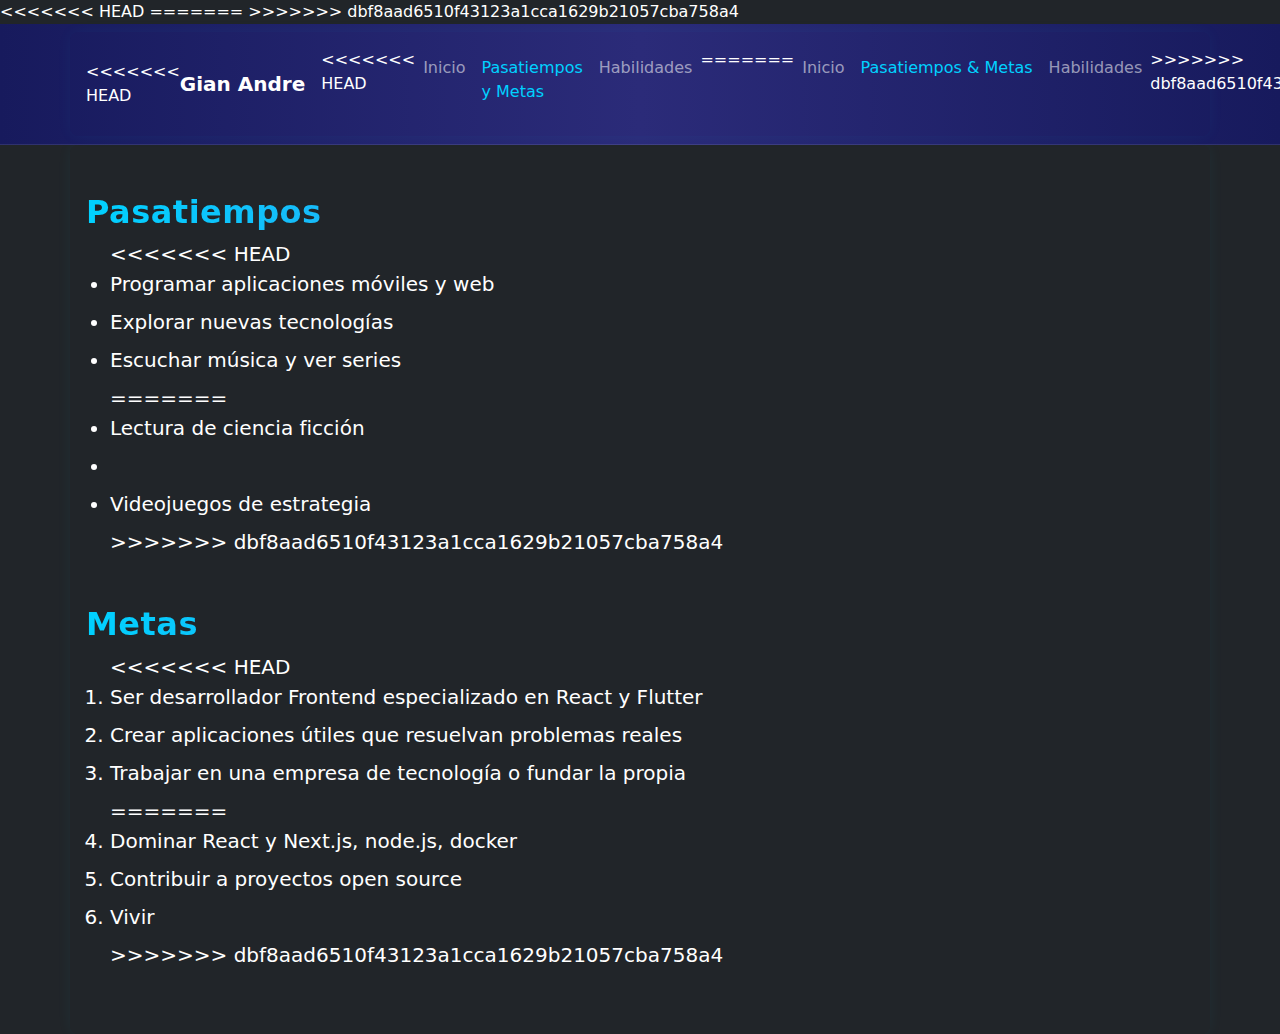
<file: public/pasatiempos.html>
<!DOCTYPE html>
<html lang="es">
  <head>
    <meta charset="UTF-8" />
    <meta name="viewport" content="width=device-width, initial-scale=1" />
<<<<<<< HEAD
    <title>Gian Andre • Pasatiempos y Metas</title>
    <link href="https://cdn.jsdelivr.net/npm/bootstrap@5.3.3/dist/css/bootstrap.min.css" rel="stylesheet" />
=======
    <title>Mi Sitio • Pasatiempos y Metas</title>
    <link
      href="https://cdn.jsdelivr.net/npm/bootstrap@5.3.3/dist/css/bootstrap.min.css"
      rel="stylesheet"
    />
>>>>>>> dbf8aad6510f43123a1cca1629b21057cba758a4
    <link rel="stylesheet" href="css/styles.css" />
  </head>
  <body class="bg-dark text-white">
    <!-- Navegación -->
    <nav class="navbar navbar-expand-lg navbar-dark bg-gradient-primary">
      <div class="container">
<<<<<<< HEAD
        <a class="navbar-brand fw-bold" href="index.html">Gian Andre</a>
        <button class="navbar-toggler" type="button" data-bs-toggle="collapse" data-bs-target="#nav">
=======
        <a class="navbar-brand fw-bold" href="index.html">Mi Sitio</a>
        <button
          class="navbar-toggler"
          type="button"
          data-bs-toggle="collapse"
          data-bs-target="#nav"
        >
>>>>>>> dbf8aad6510f43123a1cca1629b21057cba758a4
          <span class="navbar-toggler-icon"></span>
        </button>
        <div class="collapse navbar-collapse" id="nav">
          <ul class="navbar-nav ms-auto">
<<<<<<< HEAD
            <li class="nav-item"><a class="nav-link" href="index.html">Inicio</a></li>
            <li class="nav-item"><a class="nav-link active" href="#">Pasatiempos y Metas</a></li>
            <li class="nav-item"><a class="nav-link" href="habilidades.html">Habilidades</a></li>
=======
            <li class="nav-item">
              <a class="nav-link" href="index.html">Inicio</a>
            </li>
            <li class="nav-item">
              <a class="nav-link active" href="#">Pasatiempos & Metas</a>
            </li>
            <li class="nav-item">
              <a class="nav-link" href="habilidades.html">Habilidades</a>
            </li>
>>>>>>> dbf8aad6510f43123a1cca1629b21057cba758a4
          </ul>
        </div>
      </div>
    </nav>

    <main class="container py-5">
      <h2 class="text-gradient">Pasatiempos</h2>
      <ul class="fs-5">
<<<<<<< HEAD
        <li>Programar aplicaciones móviles y web</li>
        <li>Explorar nuevas tecnologías</li>
        <li>Escuchar música y ver series</li>
=======
        <li>Lectura de ciencia ficción</li>
        <li></li>
        <li>Videojuegos de estrategia</li>
>>>>>>> dbf8aad6510f43123a1cca1629b21057cba758a4
      </ul>

      <h2 class="text-gradient mt-5">Metas</h2>
      <ol class="fs-5">
<<<<<<< HEAD
        <li>Ser desarrollador Frontend especializado en React y Flutter</li>
        <li>Crear aplicaciones útiles que resuelvan problemas reales</li>
        <li>Trabajar en una empresa de tecnología o fundar la propia</li>
=======
        <li>Dominar React y Next.js, node.js, docker</li>
        <li>Contribuir a proyectos open source</li>
        <li>Vivir</li>
>>>>>>> dbf8aad6510f43123a1cca1629b21057cba758a4
      </ol>
    </main>

    <script src="https://cdn.jsdelivr.net/npm/bootstrap@5.3.3/dist/js/bootstrap.bundle.min.js"></script>
  </body>
</html>
</file>
<file: public/css/styles.css>
<<<<<<< HEAD
/* Fuente principal moderna */
body {
  background-color: #0d1117;
  color: #e6edf3;
  font-family: 'Segoe UI', 'Inter', sans-serif;
  scroll-behavior: smooth;
  line-height: 1.6;
}

/* Imagen con borde neón */
.neon-border {
  border: 4px solid #00d1ff;
  box-shadow: 0 0 15px #00d1ff, 0 0 30px rgba(0, 209, 255, 0.3);
  transition: transform 0.3s ease, box-shadow 0.3s ease;
}

.neon-border:hover {
  transform: scale(1.05);
  box-shadow: 0 0 25px #00d1ff, 0 0 50px rgba(0, 209, 255, 0.6);
}

/* Texto con gradiente */
.text-gradient {
  background: linear-gradient(90deg, #00d1ff, #6d67e4);
  background-clip: text;
  -webkit-background-clip: text;
  -webkit-text-fill-color: transparent;
}

/* Fondo de navbar con degradado */
.bg-gradient-primary {
  background: linear-gradient(90deg, #151a4f, #272b6a, #151a4f);
  border-bottom: 1px solid rgba(255, 255, 255, 0.1);
}

/* Estilos de enlaces */
a.nav-link {
  position: relative;
  transition: color 0.3s ease;
}

a.nav-link:hover,
a.nav-link.active {
  color: #00d1ff !important;
}

a.nav-link::after {
  content: "";
  position: absolute;
  left: 0;
  bottom: -4px;
  width: 0;
  height: 2px;
  background-color: #00d1ff;
  transition: width 0.3s ease;
}

a.nav-link:hover::after {
  width: 100%;
}

/* Sombra general para contenedores */
.container, main, header {
  box-shadow: 0 0 15px rgba(0, 209, 255, 0.05);
  border-radius: 8px;
  padding: 1rem;
}

/* Tipografía de títulos */
h1, h2, h3 {
  font-weight: 700;
  letter-spacing: 0.5px;
}

/* Ajustes de listas */
ul, ol {
  padding-left: 1.5rem;
}

ul li, ol li {
  margin-bottom: 0.5rem;
}

/* Botones (si agregas alguno) */
.btn-custom {
  background-color: #00d1ff;
  color: #0d1117;
  border: none;
  border-radius: 8px;
  padding: 0.6rem 1.2rem;
  transition: background-color 0.3s ease, box-shadow 0.3s ease;
}

.btn-custom:hover {
  background-color: #6d67e4;
  box-shadow: 0 0 10px #6d67e4;
}
=======
/* Futuristic dark theme */
body {
    background: #0d1117;
    color: #e6edf3;
    font-family: "Inter", "Segoe UI", sans-serif;
    scroll-behavior: smooth;
  }
  
  /* Neon border for avatar */
  .neon-border {
    border: 4px solid #00d1ff;
    box-shadow: 0 0 12px #00d1ff;
  }
  
  /* Gradient text */
  .text-gradient {
    background: linear-gradient(90deg, #00d1ff, #6d67e4);
    background-clip: text;
    -webkit-background-clip: text;
    -webkit-text-fill-color: transparent;
  }
  
  
  /* Navbar gradient */
  .bg-gradient-primary {
    background: linear-gradient(90deg, #171a5d, #2b2b79, #171a5d);
  }
  
  /* Links hover effect */
  a.nav-link:hover {
    text-shadow: 0 0 8px #00d1ff;
  }
  
>>>>>>> dbf8aad6510f43123a1cca1629b21057cba758a4
</file>
